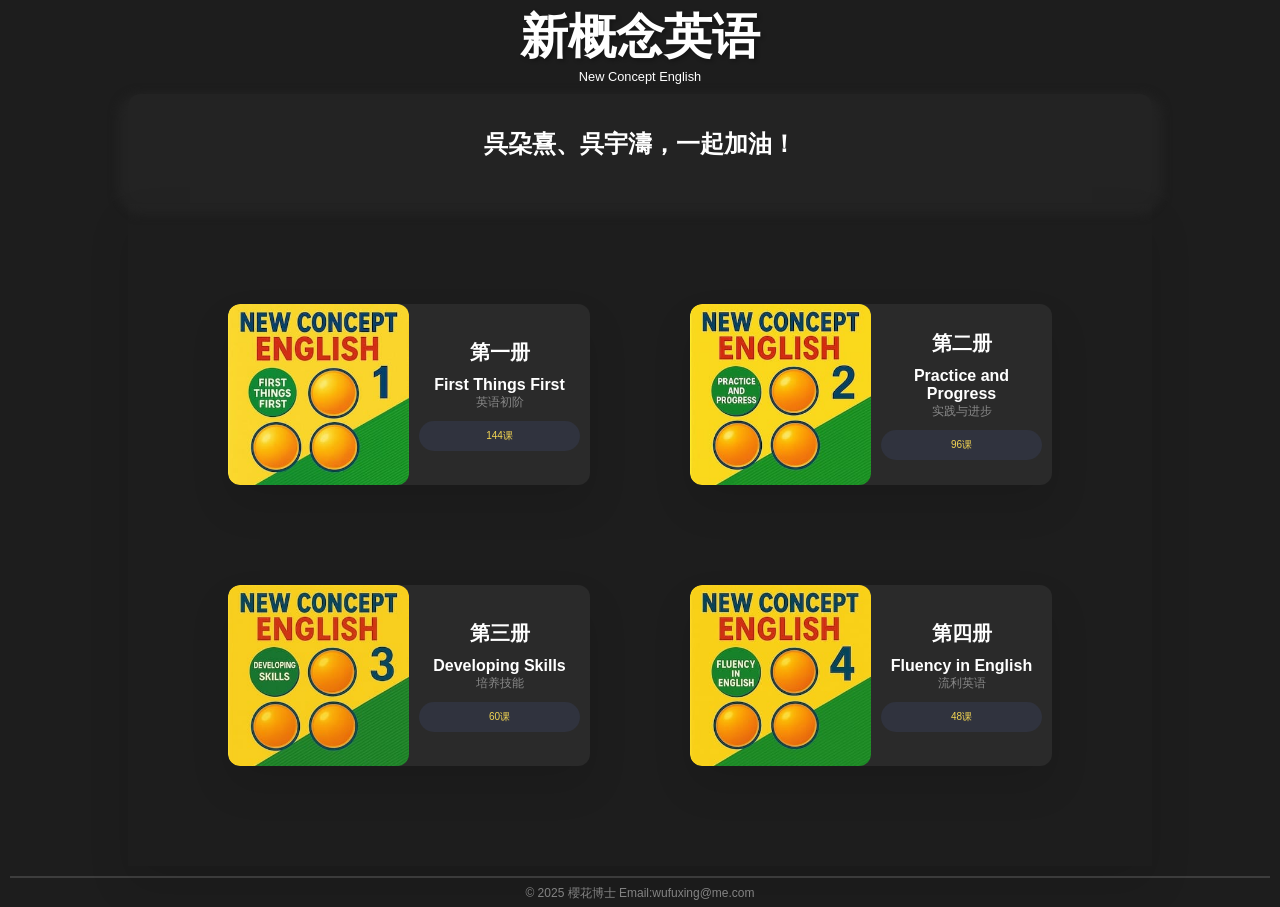
<file: index.html>
<!DOCTYPE html>
<html lang="zh-CN">
<head>
    <meta charset="UTF-8">
    <meta name="viewport" content="width=device-width, initial-scale=1.0">
    <title>新概念英语 - 导航</title>
    <link rel="icon" href="/images/favicon.png" type="image/png">
    <link rel="apple-touch-icon" href="/images/favicon.png">
    <link rel="stylesheet" href="static/base.css">
    <link rel="stylesheet" href="static/index.css">
</head>
<body>
<div class="container">
    <div class="header">
        <h1>新概念英语</h1>
        <p>New Concept English</p>
    </div>
</div>
<div class="book-container">
    <div class="book-header">
        <h2>呉朶熹、呉宇濤，一起加油！</h2>
    </div>
    <div class="books-nav">
        <a href="book.html#NCE1">
            <div class="book-card" data-book="1">
                <img src="images/NCE1.jpg" alt="First Things First">
                <div class="book-info">
                    <div class="book-number">第一册</div>
                    <div class="book-title">First Things First</div>
                    <div class="book-subtitle">英语初阶</div>
                    <div class="lesson-count">144课</div>
                </div>
            </div>
        </a>

        <a href="book.html#NCE2">
            <div class="book-card" data-book="2">
                <img src="images/NCE2.jpg" alt="Practice and Progress">
                <div class="book-info">
                    <div class="book-number">第二册</div>
                    <div class="book-title">Practice and Progress</div>
                    <div class="book-subtitle">实践与进步</div>
                    <div class="lesson-count">96课</div>
                </div>
            </div>
        </a>
        <a href="book.html#NCE3">
            <div class="book-card" data-book="3">
                <img src="images/NCE3.jpg" alt="Developing Skills">
                <div class="book-info">
                    <div class="book-number">第三册</div>
                    <div class="book-title">Developing Skills</div>
                    <div class="book-subtitle">培养技能</div>
                    <div class="lesson-count">60课</div>
                </div>
            </div>
        </a>
        <a href="book.html#NCE4">
            <div class="book-card" data-book="4">
                <img src="images/NCE4.jpg" alt="Fluency in English">
                <div class="book-info">
                    <div class="book-number">第四册</div>
                    <div class="book-title">Fluency in English</div>
                    <div class="book-subtitle">流利英语</div>
                    <div class="lesson-count">48课</div>
                </div>
            </div>
        </a>
    </div>
</div>

<footer>
    <hr>
    <a target="_blank" href="https://sakuradoctor.com">© 2025 櫻花博士 Email:wufuxing@me.com</a>
</footer>
</body>
</html>
</file>
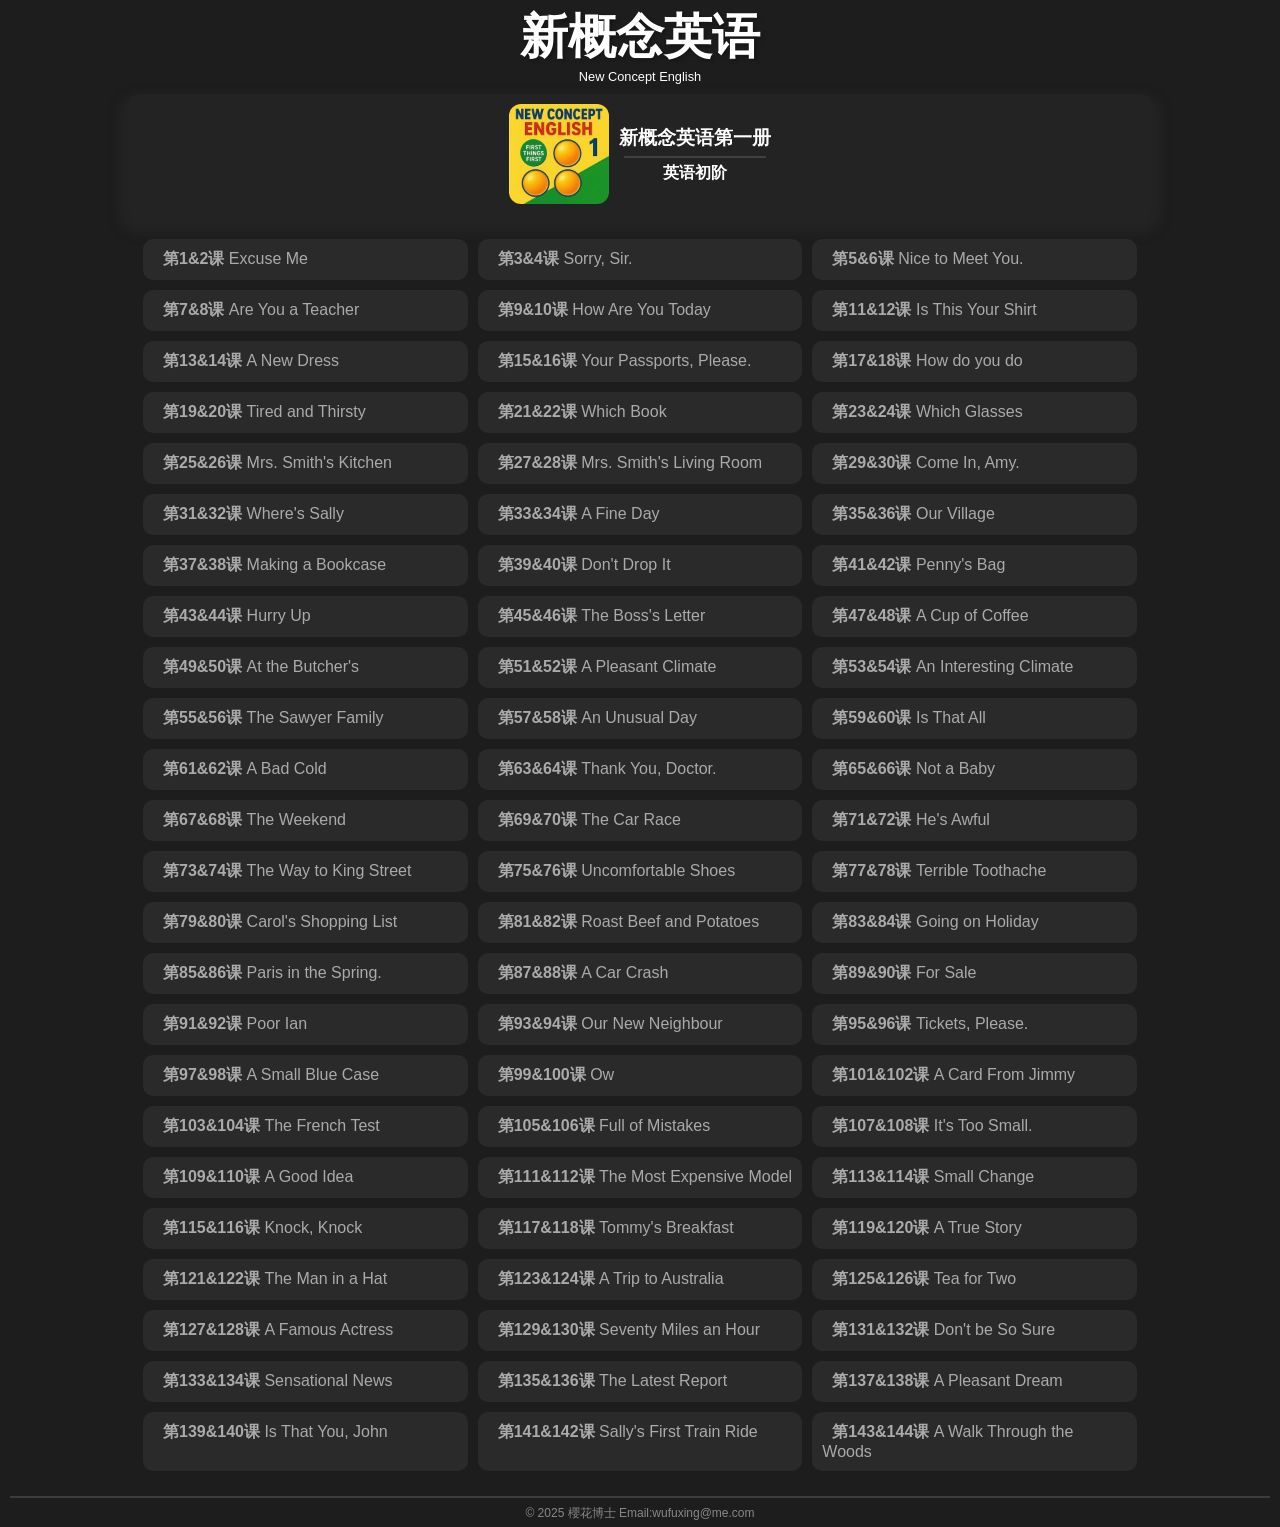
<file: book.html>
<!DOCTYPE html>
<html lang="zh-CN">
<head>
    <meta charset="UTF-8"/>
    <meta name="viewport" content="width=device-width, initial-scale=1.0"/>
    <title>新概念英语 - 课本导航</title>
    <link rel="icon" href="/images/favicon.png" type="image/png">
    <link rel="apple-touch-icon" href="/images/favicon.png">
    <link rel="stylesheet" href="static/base.css"/>
    <link rel="stylesheet" href="static/book.css"/>
    <script src="static/book.js"></script>
</head>
<body>
<div class="container">
    <a href="index.html">
        <div class="header">
            <h1>新概念英语</h1>
            <p>New Concept English</p>
        </div>
    </a>
</div>
<!-- （一）课文列表 -->
<div class="book-container" id="book-1">
    <div class="book-header">
        <img src="images/NCE1.jpg" alt="First Things First"/>
        <div class="book-title">
            <h3>新概念英语第一册</h3>
            <hr/>
            <h4>英语初阶</h4>
        </div>
    </div>
    <div class="lessons-grid" id="book-1-lessons"></div>
</div>

<!-- （二）课文列表 -->
<div class="book-container" id="book-2">
    <div class="book-header">
        <img src="images/NCE2.jpg" alt="Practice and Progress"/>
        <div class="book-title">
            <h3>新概念英语第二册</h3>
            <hr/>
            <h4>实践与进步</h4>
        </div>
    </div>
    <div class="lessons-grid" id="book-2-lessons"></div>
</div>

<!-- （三）课文列表 -->
<div class="book-container" id="book-3">
    <div class="book-header">
        <img src="images/NCE3.jpg" alt="Developing Skills"/>
        <div class="book-title">
            <h3>新概念英语第三册</h3>
            <hr/>
            <h4>培养技能</h4>
        </div>
    </div>
    <div class="lessons-grid" id="book-3-lessons"></div>
</div>

<!-- （四）课文列表 -->
<div class="book-container" id="book-4">
    <div class="book-header">
        <img src="images/NCE4.jpg" alt="Fluency in English"/>
        <div class="book-title">
            <h3>新概念英语第四册</h3>
            <hr/>
            <h4>流利英语</h4>
        </div>
    </div>
    <div class="lessons-grid" id="book-4-lessons"></div>
</div>

<footer>
    <hr/>
    <a target="_blank" href="https://sakuradoctor.com/">© 2025 櫻花博士 Email:wufuxing@me.com</a>
</footer>
</body>
</html>
</file>
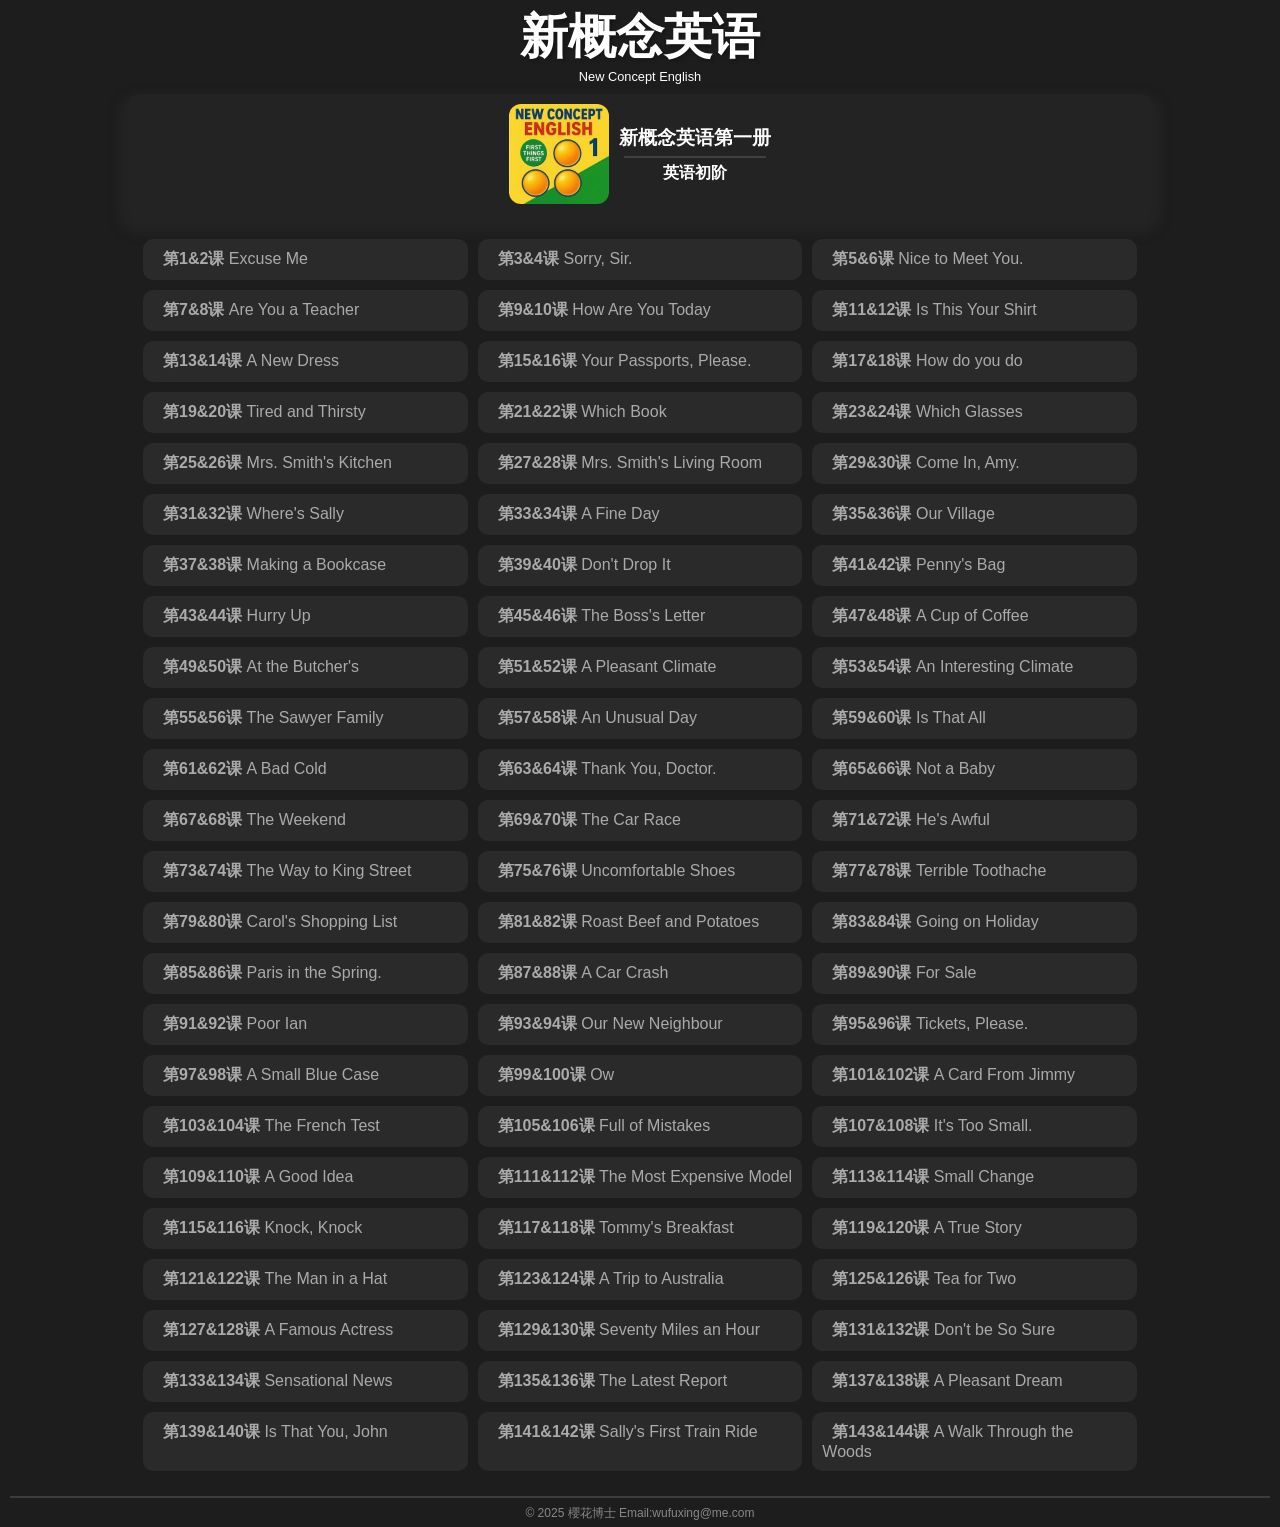
<file: lesson.html>
<!DOCTYPE html>
<html lang="zh-CN">
<head>
    <meta charset="UTF-8">
    <meta name="viewport" content="width=device-width, initial-scale=1">
    <title>新概念英语 - 课文点读</title>
    <link rel="icon" href="/images/favicon.png" type="image/png">
    <link rel="apple-touch-icon" href="/images/favicon.png">
    <link rel="stylesheet" href="static/base.css">
    <link rel="stylesheet" href="static/lesson.css">
    <script src="static/lesson.js"></script>
</head>
<body>
<div class="container">
    <a href="index.html">
        <div class="header">
            <h1>新概念英语</h1>
            <p>New Concept English</p>
        </div>
    </a>
</div>
<div class="book-container">
    <a id="book" href="book.html">
        <header class="book-header">
            <img id="book-img" src="images/NCE1.jpg" alt="First Things First">
            <div class="book-title">
                <h3 id="book-title"></h3>
                <hr>
                <h4 id="lesson-title"></h4>
                <p id="lesson-lrc-by"></p>
            </div>
        </header>
    </a>
    <!-- 语言切换按钮 -->
    <div id="lang-toggle" class="lang-toggle">
        <button class="lang-btn" data-lang="cn">中文</button>
        <button class="lang-btn" data-lang="ja">日本語</button>
    </div>
    <main id="content"></main>
</div>
<footer>
    <audio id="player" controls="controls"></audio>
    <hr>
    <a target="_blank" href="https://sakuradoctor.com">© 2025 櫻花博士 Email:wufuxing@me.com</a>
</footer>

</body>
</html>
</file>
<file: static/base.css>
* {
    margin: 0;
    padding: 0;
    box-sizing: border-box;
    text-decoration: none;
}

body {
    font-family: 'Microsoft YaHei', Arial, sans-serif;
    min-height: 100vh;
    display: flex;
    flex-direction: column;
    color: #ffffff;
    background-color: #1D1D1D;
}


hr {
    margin: 5px;
    border: 1px solid #888888; /* 颜色和粗细 */
    opacity: 0.3;
}

.header {
    text-align: center;
    color: #ffffff;
    padding: 5px;
}

.header h1 {
    font-size: 3em;
    font-weight: 700;
    text-shadow: 2px 2px 4px rgba(0, 0, 0, 0.3);
    animation: fadeInDown 1s ease-out;
}

.header p {
    font-size: 0.8em;
    opacity: 0.9;
    margin-bottom: 5px;
    animation: fadeInUp 1s ease-out 0.3s both;
}

.book-container {
    flex: 1;
    display: flex;
    flex-direction: column;
    min-height: 0;
    animation: slideInUp 1s ease-out 0.3s both;
}

.book-header {
    background-color: #232323;
    text-align: center;
    padding: 10px;
    display: flex;
    justify-content: center;
    align-items: center;
    gap: 10px;
    border-radius: 12px;
    margin-bottom: 10px;
    min-height: 100px;
    box-shadow: 0 10px 10px 10px rgb(35, 35, 35);
}

.book-header img {
    max-width: 100px;
    border-radius: 12px;
}

.book-title {
    color: #ffffff;
    font-weight: bold;
}

.book-title p {
    font-size: 8px;
    color: #888888;
    padding-top: 5px;
}

footer {
    /* 这里是头部和底部的样式，它们的高度是固定的 */
    padding: 5px;
    text-align: center;

    flex-shrink: 0; /* 防止头部和底部在空间不足时收缩 */
}

footer a {
    color: #888888;
    font-size: 12px;
}


@keyframes fadeInDown {
    from {
        opacity: 0;
        transform: translateY(-30px);
    }
    to {
        opacity: 1;
        transform: translateY(0);
    }
}

@keyframes fadeInUp {
    from {
        opacity: 0;
        transform: translateY(30px);
    }
    to {
        opacity: 1;
        transform: translateY(0);
    }
}

@keyframes slideInUp {
    from {
        opacity: 0;
        transform: translateY(50px);
    }
    to {
        opacity: 1;
        transform: translateY(0);
    }
}

@media (max-width: 768px) {
    .header h1 {
        font-size: 1.5em;
    }
}

@media (min-width: 768px) {
    .book-container {
        margin: 0 10%;
    }
}
</file>
<file: static/index.css>
.books-nav {
    display: grid;
    grid-template-columns: repeat(auto-fit, minmax(300px, 1fr));
    grid-auto-rows: 1fr;
    gap: 100px;
    padding: 100px;
    box-shadow: 0 20px 40px rgba(0, 0, 0, 0.1);
}

.book-card {
    border-radius: 12px;
    background-color: #2A2A2A;
    color: #ffffff;
    text-align: center;
    box-shadow: 0 20px 40px rgba(0, 0, 0, 0.1);
    cursor: pointer;
    transition: all 0.4s cubic-bezier(0.175, 0.885, 0.32, 1.275);
    position: relative;
    overflow: hidden;
    display: flex;
    justify-content: center;
    align-items: center;
}

.book-card img {
    border-radius: 12px;
    width: 50%;
    height: 50%;
    object-fit: cover;
}

.book-card .book-info {
    flex: 1;
    padding: 0 10px;
}

.book-card:hover {
    transform: translateY(-10px) scale(1.02);
    box-shadow: 0 30px 60px rgba(0, 0, 0, 0.15);
    background: linear-gradient(135deg, #2458CA, #458E37);
    color: white;
}

.book-card::before {
    content: '';
    position: absolute;
    top: 0;
    left: -100%;
    width: 100%;
    height: 100%;
    background: linear-gradient(90deg, transparent, rgba(255, 255, 255, 0.4), transparent);
    transition: left 0.5s;
}

.book-card:hover::before {
    left: 100%;
}


.book-number {
    margin-top: 10px;
    font-size: 20px;
    font-weight: bold;
    margin-bottom: 10px;
    background: white;
    -webkit-background-clip: text;
    -webkit-text-fill-color: transparent;
    background-clip: text;
    flex: 1;
}

.book-card:hover .book-number {
    background: white;
    -webkit-background-clip: text;
    -webkit-text-fill-color: transparent;
    background-clip: text;
}

.book-subtitle {
    font-size: 12px;
    margin-bottom: 10px;
    color: #888888;
}

.lesson-count {
    background: rgba(102, 126, 234, 0.1);
    padding: 8px 16px;
    border-radius: 25px;
    font-size: 10px;
    margin-bottom: 10px;
    color: #F4D653;
}

.book-card:hover .lesson-count {
    background: rgba(255, 255, 255, 0.2);
    color: white;
}

@media (max-width: 768px) {
    .books-nav {
        grid-template-columns: 1fr;
        gap: 40px;
        padding: 40px;
    }

}
</file>
<file: static/book.css>
.book-container {
    display: none;
}

.book-container.active {
    display: flex;
}

.lessons-grid {
    margin: 15px;
    display: grid;
    grid-template-columns: repeat(auto-fill, minmax(300px, 1fr));
    gap: 10px;
}

.lesson-item {
    display: block;
    padding: 10px;
    background: #2A2A2A;
    border: none;
    border-radius: 10px;
    text-decoration: none;
    color: #aaaaaa;
    transition: all 0.3s ease;
    position: relative;
    overflow: hidden;
}

.lesson-item:hover {
    transform: translateX(8px);
    background: linear-gradient(135deg, #2458CA, #458E37);
    color: white;
    box-shadow: 0 10px 25px rgba(102, 126, 234, 0.3);
}

.lesson-item::before {
    content: '';
    position: absolute;
    top: 0;
    left: 0;
    width: 4px;
    height: 100%;
    background: linear-gradient(135deg, #2458CA, #458E37);
    transform: scaleY(0);
    transition: transform 0.3s ease;
}

.lesson-item:hover::before {
    transform: scaleY(1);
}

.lesson-number {
    font-weight: 700;
    margin-left: 10px;
}

.lesson-title {
    font-weight: 500;
}

@media (max-width: 768px) {
    .lessons-grid {
        grid-template-columns: 1fr;
    }

}
</file>
<file: static/lesson.css>
body {
    height: 100vh;
    display: flex;
    flex-direction: column;
}

#content {
    scroll-behavior: smooth;
    flex: 1; /* 让 content 区域占据所有剩余空间 */
    overflow-y: auto; /* 关键：当内容溢出时，启用垂直滚动 */
    padding: 0 5%;
    min-height: 0;
}

.end {
    padding: 10px;
}

.end p {
    text-align: center;
    font-size: 12px;
    color: #888888;
    margin: 5px;
}

#player {
    display: block; /* 变为块级元素 */
    margin: 0 auto; /* 左右自动外边距实现居中 */
    width: 100%;
    max-width: 500px;
}

/* 语言切换按钮 */
.lang-toggle {
    display: flex;
    justify-content: center;
    gap: 8px;
    padding: 10px 5%;
    background: #1D1D1D;
    border-bottom: 1px solid #333;
}

.lang-btn {
    padding: 6px 16px;
    border: 1px solid #444;
    border-radius: 20px;
    background: #2A2A2A;
    color: #888;
    font-size: 13px;
    cursor: pointer;
    transition: all 0.2s ease;
}

.lang-btn:hover {
    border-color: #666;
    color: #ccc;
}

.lang-btn.active {
    background: linear-gradient(135deg, #2458CA, #458E37);
    border-color: transparent;
    color: #fff;
    font-weight: 500;
}

.sentence {
    background: #2A2A2A;
    color: #aaaaaa;
    margin: 8px 0;
    padding: 10px;
    border-radius: 10px;
    cursor: pointer;
    box-shadow: 0 2px 4px rgba(0, 0, 0, 0.1);
    transition: all 0.3s ease;
    overflow: hidden;
}

.sentence:hover {
    color: white;
    transform: translateX(8px);
    background: linear-gradient(135deg, #2458CA, #458E37);
    box-shadow: 0 10px 25px rgba(102, 126, 234, 0.3);
}

.sentence.active {
    color: #ffffff;
    background: #2458CA;
    transform: translateX(8px);
    box-shadow: 0 10px 25px rgba(102, 126, 234, 0.3);
}

.sentence::before {
    content: '';
    position: absolute;
    top: 0;
    left: 0;
    width: 4px;
    height: 100%;
    background: linear-gradient(135deg, #2458CA, #458E37);
    transform: scaleY(0);
    transition: transform 0.3s ease;
}

.sentence:hover::before {
    transform: scaleY(1);
}


.en {
    font-size: 18px;
    font-weight: bold;
}

.cn, .ja {
    font-size: 12px;
    color: #b5b5b5;
    margin-top: 4px;
}

/* 隐藏翻译 */
.cn.hidden, .ja.hidden {
    display: none;
}
</file>
